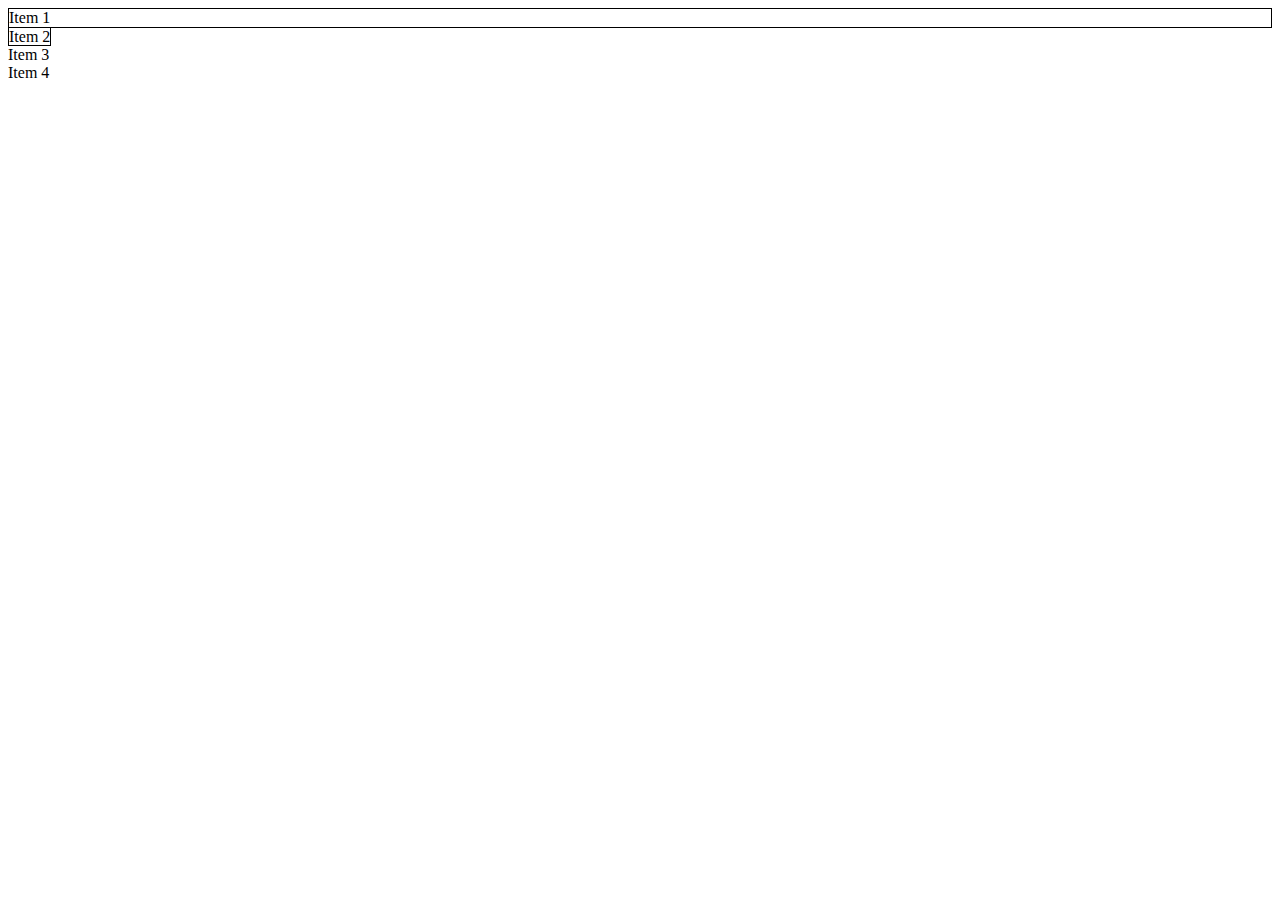
<file: display.html>
<html>
    <head>
        <style>
            #item1{
                display: flex;
                border: 1px solid black;
            }
            #item2{
                border: 1px solid black;
                display: inline;
            }
        </style>

    </head>
    <body>
        <div id="item1">Item 1</div>
        <div id="item2">Item 2</div>
        <div id="item3">Item 3</div>
        <div id="item4">Item 4</div>
    </body>
</html>
</file>
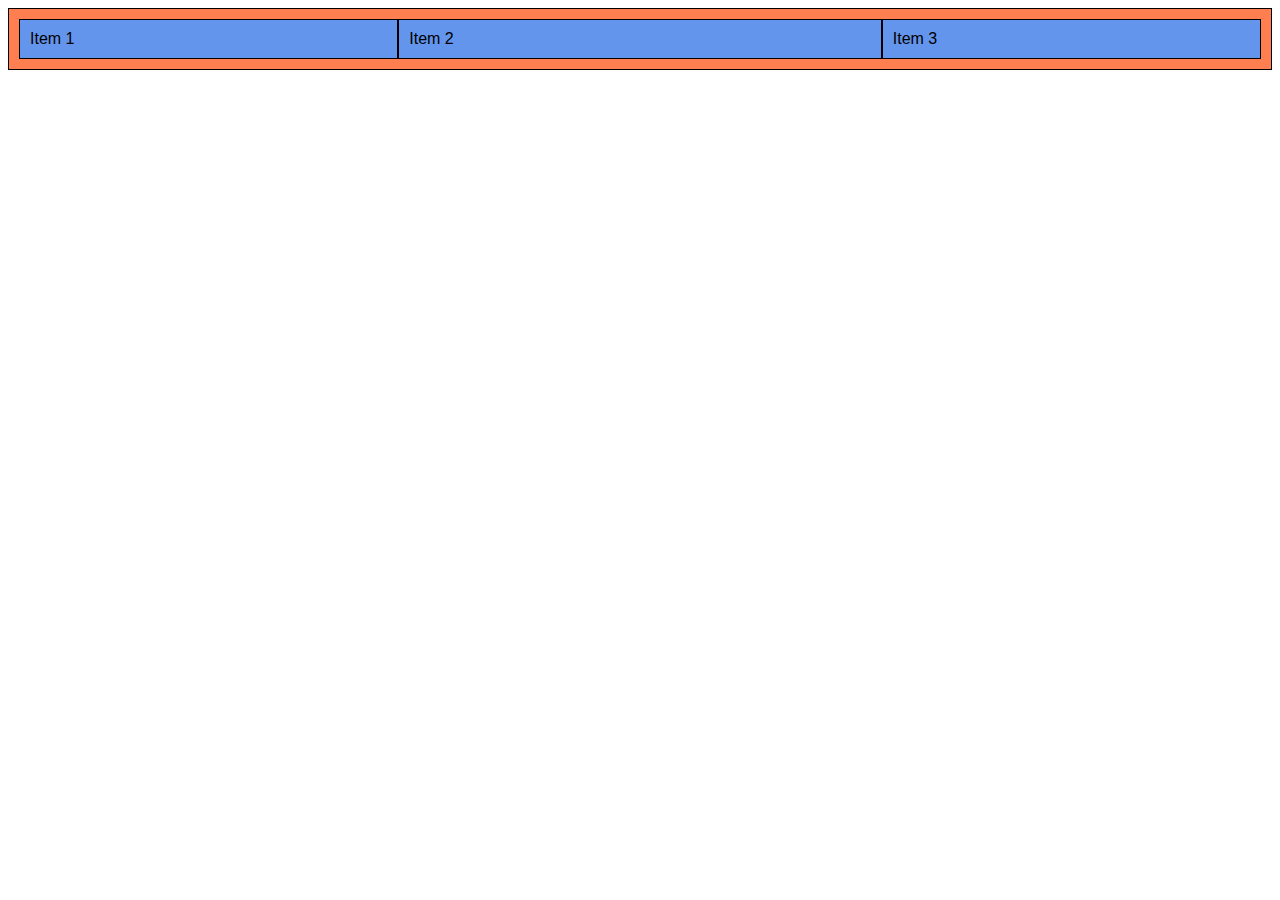
<file: flexbox.html>
<!DOCTYPE html>
<html>
    <head>
        <title>
            Flexbox Practice            
        </title>
        <style>
            #container {
                background-color:coral;
                border: 1px solid black;
                font-family: sans-serif;
                padding: 10px;
                display: flex;
                flex-direction: row;
                flex-wrap: wrap;
                
            }

            #item1{
                flex-grow: 3;
            }
            #item2{
                flex-grow: 4;
            }
            #item3{
                flex-grow: 3;
            }
            

            .item {
                border: 1px solid black;
                padding: 10px;
                background-color: cornflowerblue;
            }
        </style>
    </head>
    <body>
        <div id="container">
            <div id="item1" class="item">Item 1</div>
            <div id="item2" class="item">Item 2</div>
            <div id="item3" class="item">Item 3</div>
            <!-- <div id="item4" class="item">Item 4</div> -->
            <!-- <div id="item5" class="item">Item 5</div>
            <div id="item6" class="item">Item 6</div>
            <div id="item7" class="item">Item 7</div> -->
        </div>
    </body>
</html>
</file>
